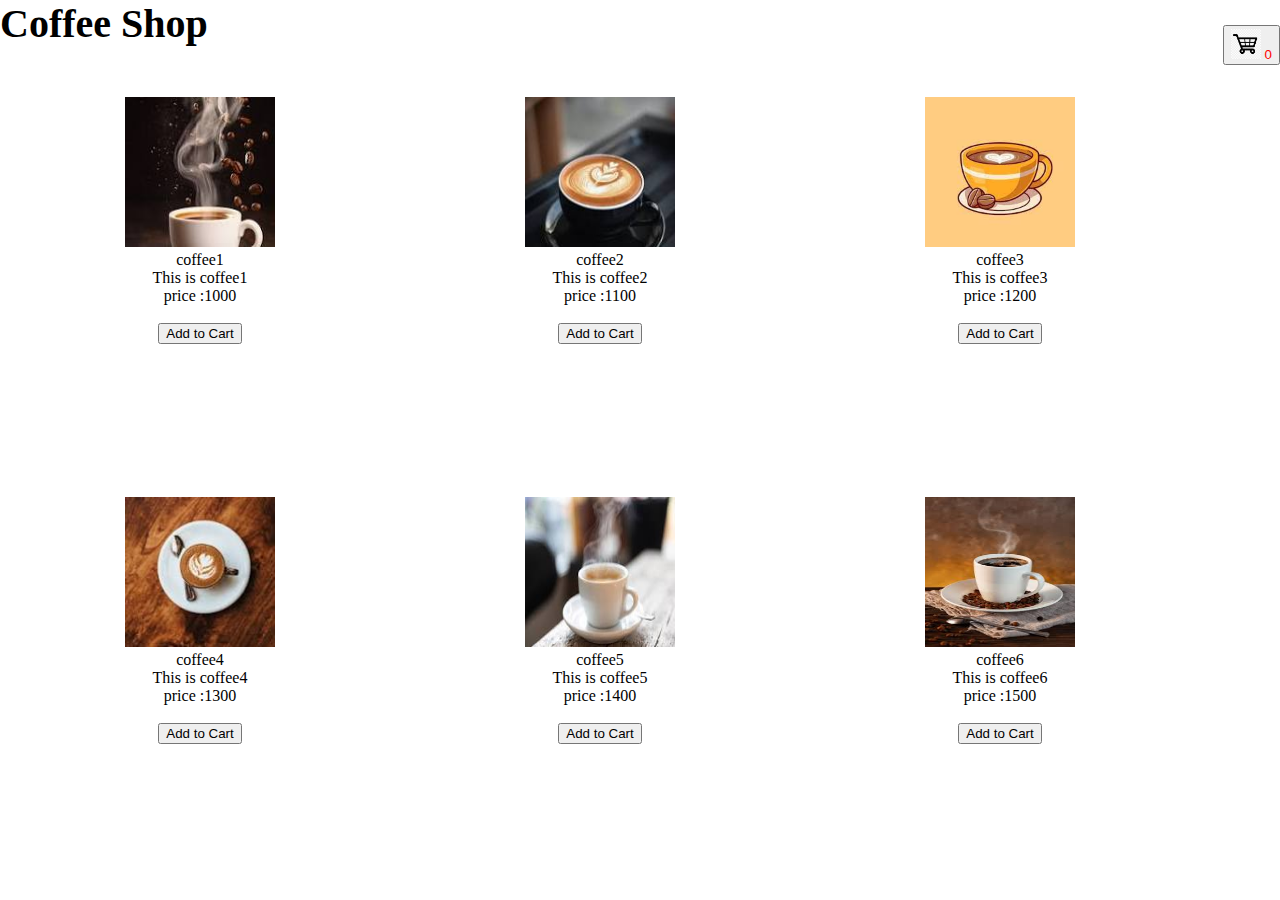
<file: coffeeshop/index.html>
<!DOCTYPE html>
<html lang="en">
<head>
    <meta charset="UTF-8">
    <meta name="viewport" content="width=device-width, initial-scale=1.0">
    <title>Document</title>
    <link rel="stylesheet" href="style.css">
</head>
<body>
    <div class="header">
        <h1>Coffee Shop</h1>
        <button id="btn" onclick="cartShow()"><img src="logo.jfif" alt="">
        <span id="span1">0</span>
        </button>        
    </div>

<div id="div1"></div>

<div id="div2" ></div>

<script>
let product=[
    {name :"coffee1",description :"This is coffee1",price :1000,image: "c1.jfif"},
    {name :"coffee2",description :"This is coffee2",price :1100,image : "c2.jfif"},
    {name :"coffee3",description :"This is coffee3",price :1200,image : "c5.jfif"},
    {name :"coffee4",description :"This is coffee4",price :1300,image : "c4.jfif"},
    {name :"coffee5",description :"This is coffee5",price :1400,image : "c3.jfif"},
    {name :"coffee6",description :"This is coffee6",price :1500,image : "c6.jfif"},
  ];
let cart =[]


let msg="";
 
 product.forEach((value,index) =>{
    msg=msg + `<div class="container"> 
        <div><img src=${value.image} height="150px" width="150px"> </div>
        <div>${value.name}</div>
        <div>${value.description}</div>
        <div>price :${value.price}</div><br>
        <div><button id="cartBtn" onclick="cartt(${index})">Add to Cart</button></div>

            </div>`;
});
div1.innerHTML=msg;

function cartt(i){
    console.log(i);
    cart.push(product[i]);
    document.getElementById('span1').innerHTML = cart.length;
    console.log(cart);
}

function cartShow(){
    let txt="";
    cart.forEach((value) =>{
        txt=txt + `<div class="container">
        <div><img src=${value.image} height="50px" width="50px"> </div>
        <div>${value.name}</div>
        <div>${value.description}</div>
        <div>price :${value.price}</div><br>`;
    });
    div2.innerHTML=txt;
}

</script>
  
</body>
</html>
</file>
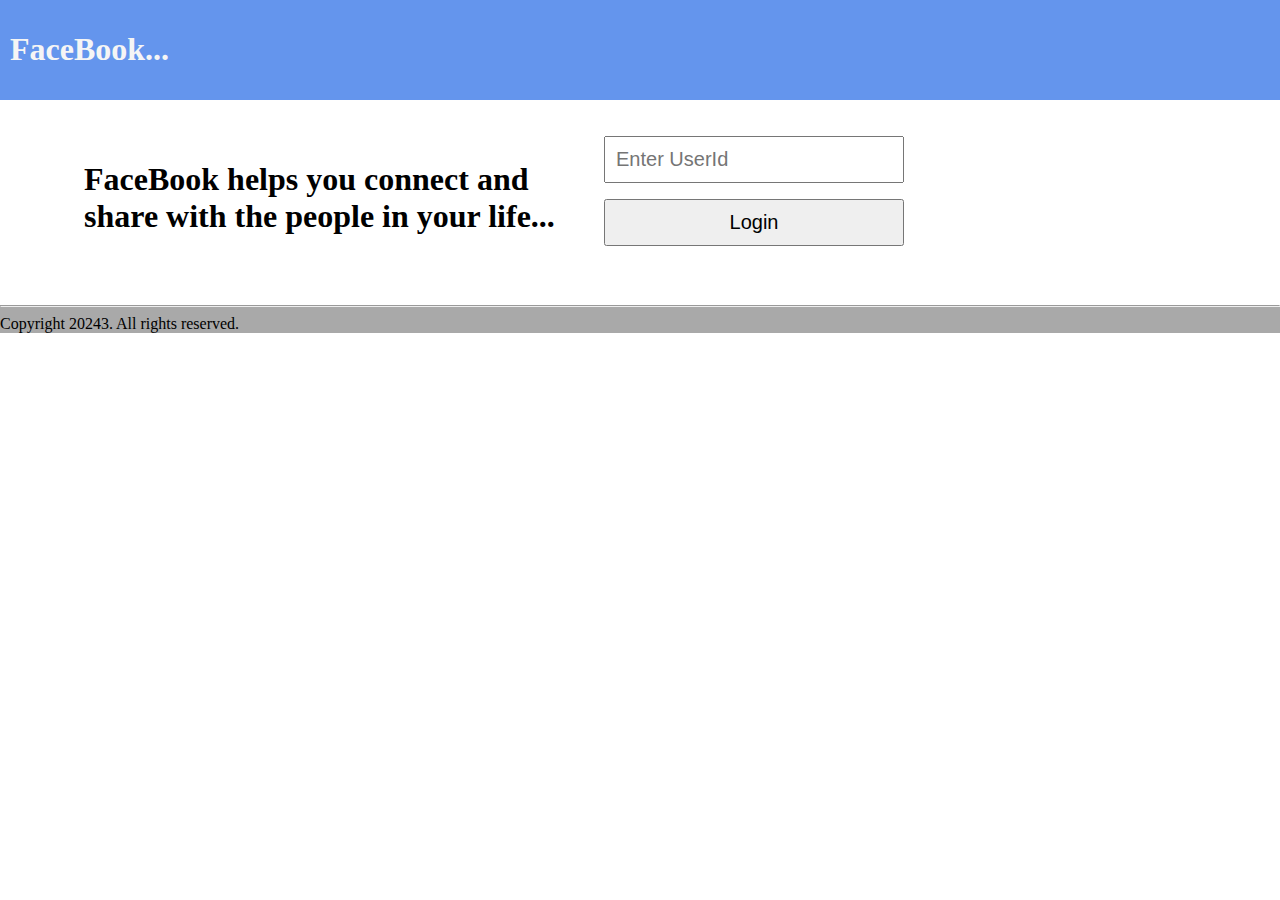
<file: FB/index.html>
<!DOCTYPE html>
<html lang="en">
<head>
    <meta charset="UTF-8">
    <meta name="viewport" content="width=device-width, initial-scale=1.0">
    <title>Document</title>
    <link rel="stylesheet" href="style.css">
</head>
<body>
    <div class="banner">
    <div class="title"><h1>FaceBook...</h1></div>
    <div class="userinfo"><h3 id="username"></h3></div>
    </div>
    <div id="container">
        <div class="loginleft">
            <h1>FaceBook helps you connect and share with the people in your life...</h1>
        </div>
        <div class="loginright">
            <p><input type="text" id="txtuserid" placeholder="Enter UserId"></p>
            <p><button onclick="validateuser()">Login</button></p>
        </div>
    </div>
    <div class="footer"><hr>Copyright 20243. All rights reserved.</div>
    <script src="app.js"></script>
</body>
</html>
</file>
<file: coffeeshop/style.css>
*{
    margin: 0px;
    top: 0;

}

.header{
    display: flex;
    justify-content: space-between;
    text-align: center;
}
.header h1{
    font-size: 40px;
    margin-bottom: 50px;
    justify-content: center;
    
}
.header #btn img{
    height: 30px;
    width: 30px;
    margin-top: 0;
    
}#btn{
    height: 40px;
    margin-top: 25px;
}
span{
    color: red;
    font-size: 15 px;
}


.container{
width: 400px;
height: 400px;
float: left;
text-align: center;

}
</file>
<file: FB/style.css>
body{
    margin:0;
}
.banner{
    display: flex;
    background-color: cornflowerblue;
    padding: 10px;
    color:whitesmoke;
}
.title{
    width:80%;
}
.userinfo{
    font-style: italic;
}
#container{

    display: flex;
    width:90%;
    margin: auto;
    padding: 20px;
}
.loginleft{
    width: 500px;
    padding: 20px;
}
.loginright{
    width: 300px;
    text-align:center;
}
.loginright input,button{
    width: 100%;
    font-size: 20px;
    padding: 10px;
    box-sizing: border-box;

}
.footer{
    background-color: darkgrey;
}
.divmenu{
    width:20%;
    border-right:dotted 1px;
    padding:2px;
    line-height: 20px;
}
.divcont{
    width:80%;
    padding:10px;
}
</file>
